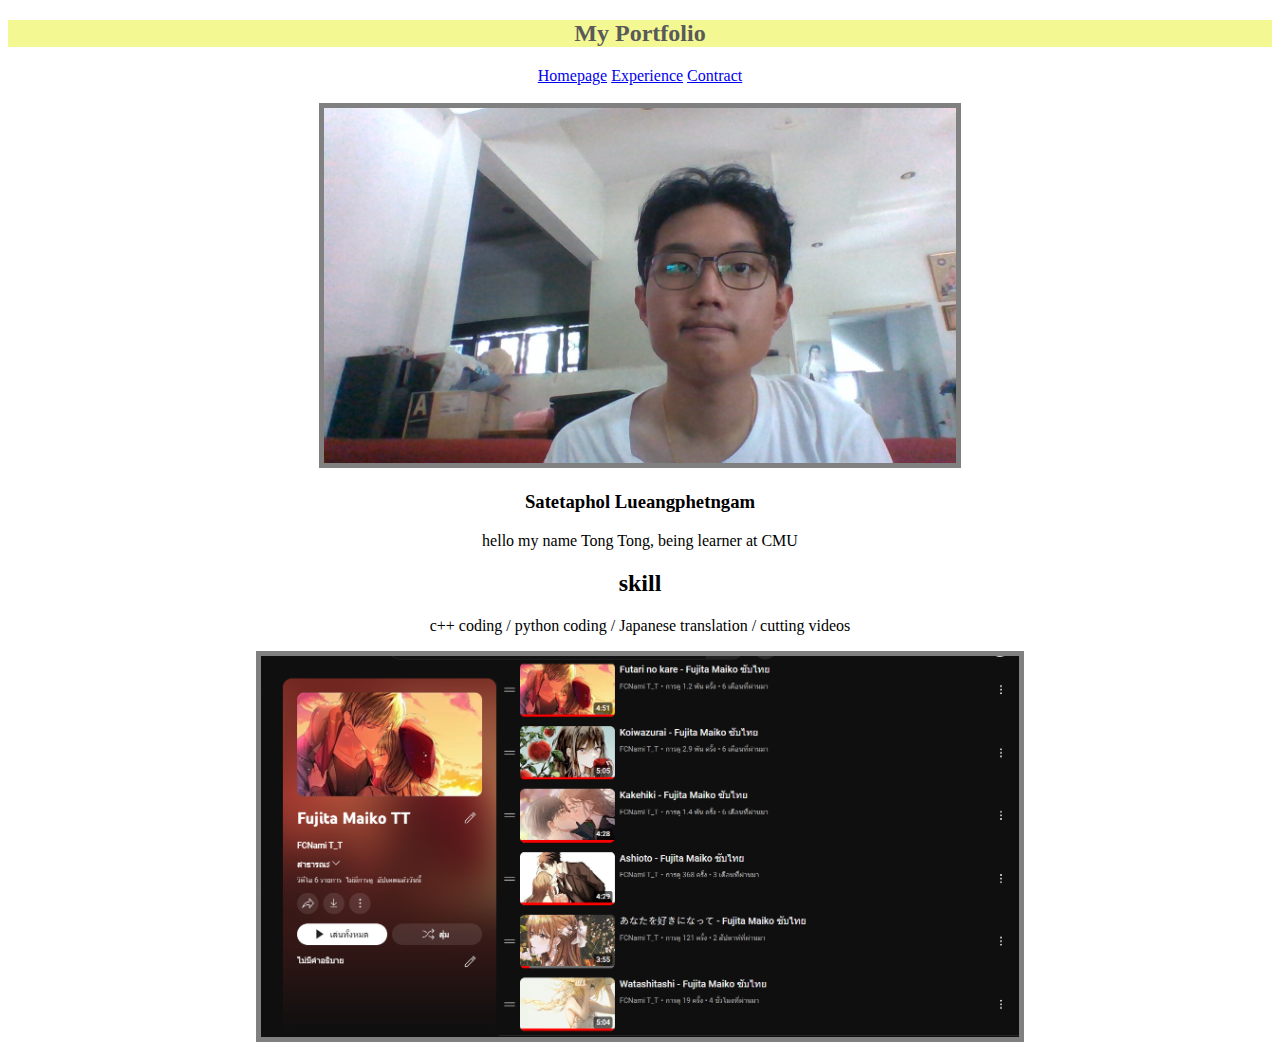
<file: index.html>
<!DOCTYPE html>
<html lang="en">
  <head>
    <meta charset="UTF-8" />
    <meta name="viewport" content="width=device-width, initial-scale=1.0" />
    <title>My Portfolio</title>
    <link rel="stylesheet" href="style.css">
  </head>
  <body>
    <h2  class="style1">My Portfolio</h2>
    <a href="http://localhost:5501/index.html">Homepage</a>
    <a href="http://localhost:5501/exp.html">Experience</a>
    <a href="http://localhost:5501/cont.html">Contract</a><br /><br />
    <img src="image/WIN_20241006_15_36_59_Pro.jpg" width="50%" alt="">
    <h3>Satetaphol Lueangphetngam</h3>
    <p>hello my name Tong Tong, being learner at CMU</p>
    <h2>skill</h2>
    <p>c++ coding / python coding / Japanese translation / cutting videos</p>
    <img src="image/fcnami.png" width="60%" alt="">
  </body>
</html>
</file>
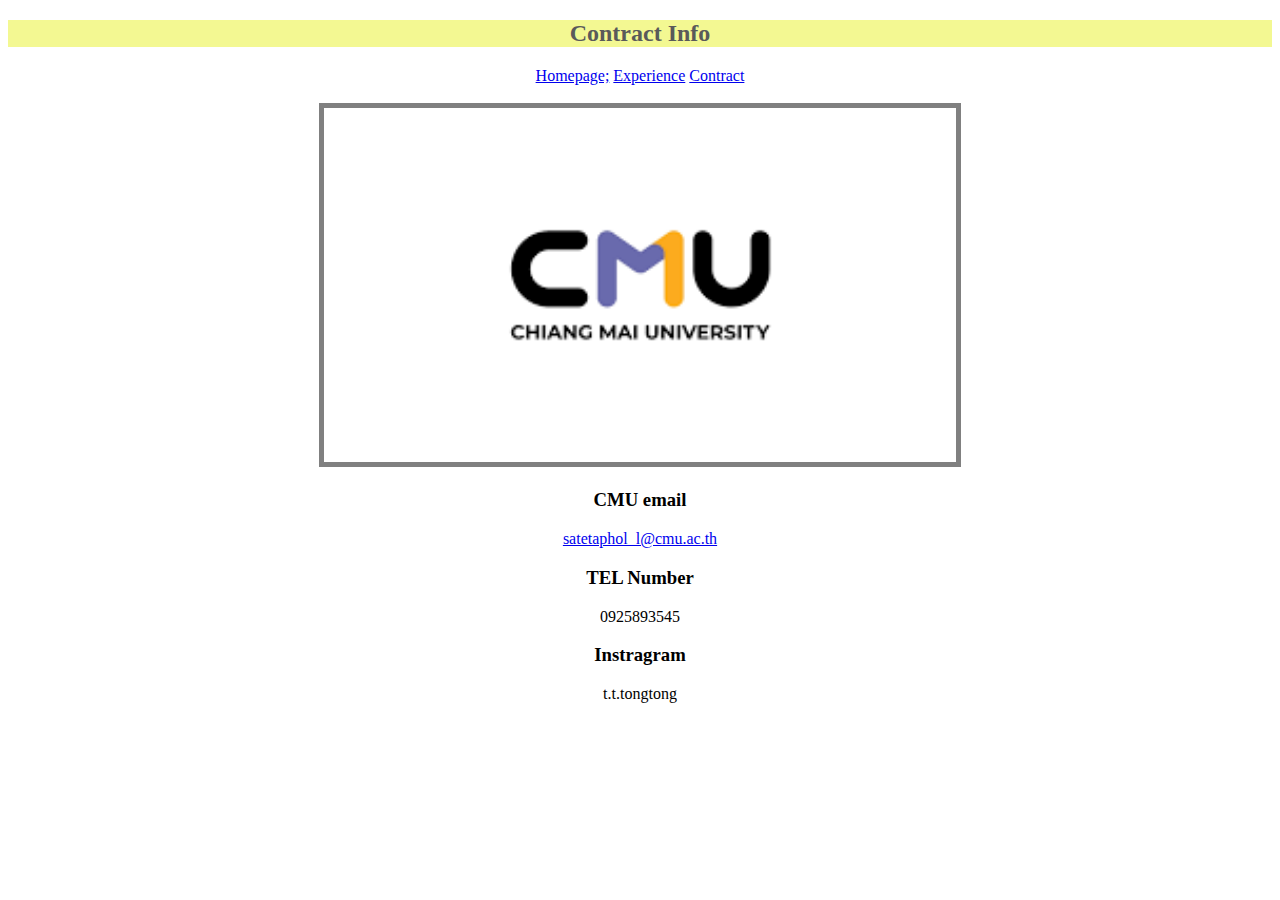
<file: cont.html>
<!DOCTYPE html>
<html lang="en">
<head>
    <meta charset="UTF-8">
    <meta name="viewport" content="width=device-width, initial-scale=1.0">
    <title>My Contract</title>
    <link rel="stylesheet" href="style.css">
</head>
<body>
    <h2   class="style1">Contract Info</h2>
    <a href="index.html">Homepage;</a>
    <a href="exp.html">Experience</a>
    <a href="cont.html">Contract   </a><br /><br />
    <img src="image/cmulogo.png" width="50%" alt="">
    <h3>CMU email</h3>
    <a href="mailto:satetaphol_l@cmu.ac.th">satetaphol_l@cmu.ac.th</a>
    <h3>TEL Number</h3>
    <p>0925893545</p>
    <h3>Instragram</h3>
    <p>t.t.tongtong</p>
</body>
</html>
</file>
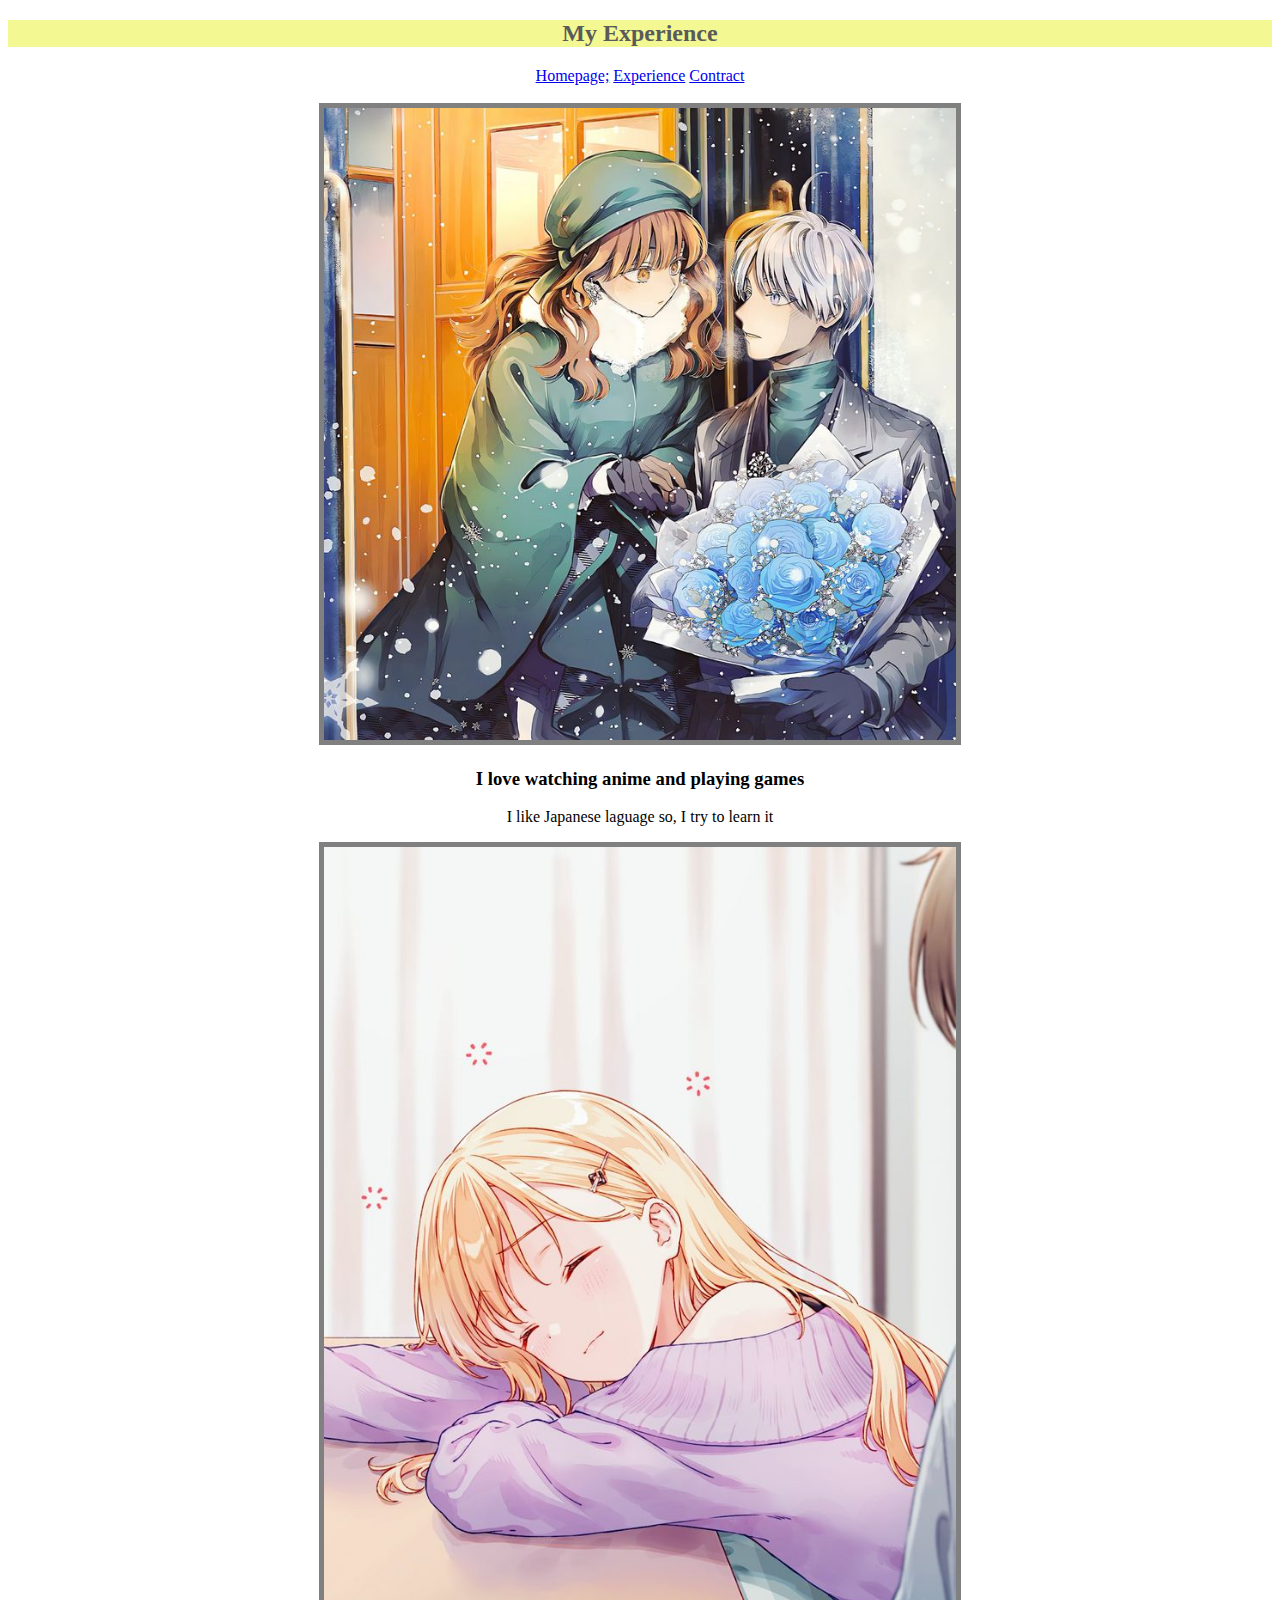
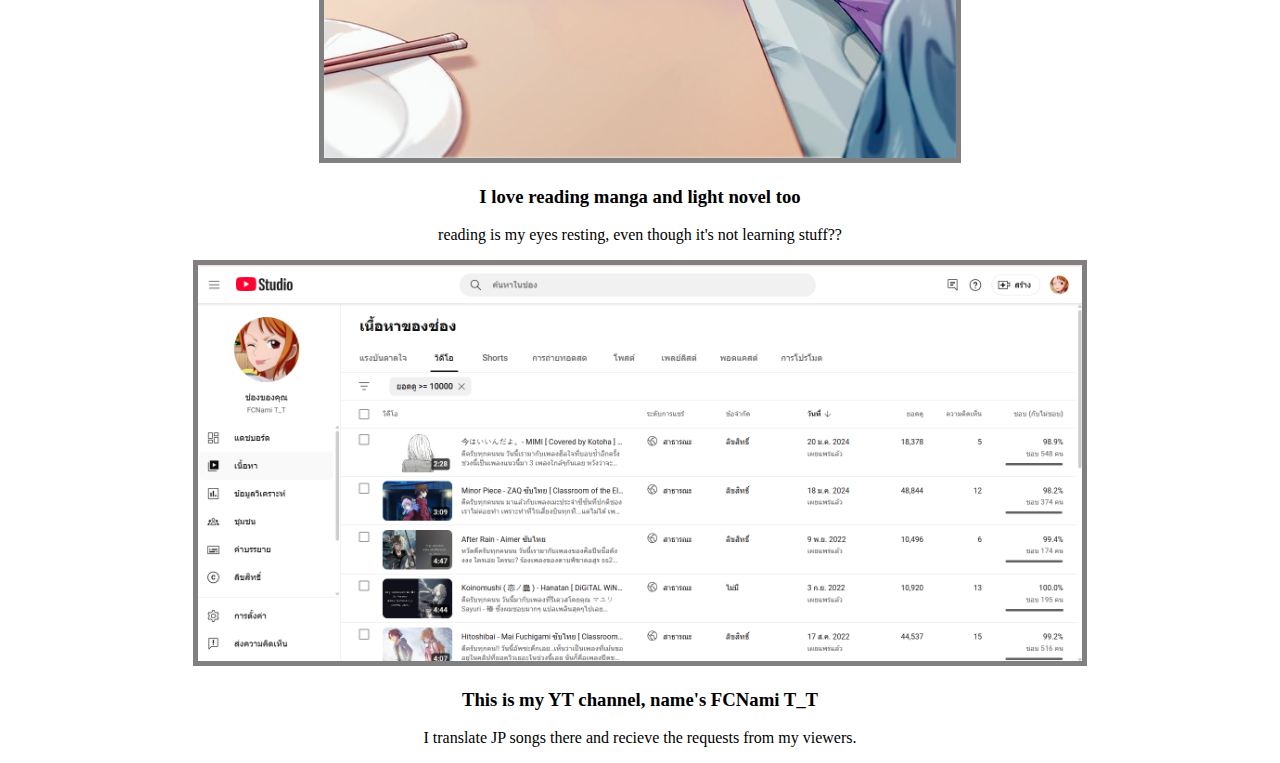
<file: exp.html>
<!DOCTYPE html>
<html lang="en">
<head>
    <meta charset="UTF-8">
    <meta name="viewport" content="width=device-width, initial-scale=1.0">
    <title>My Experience</title>
    <link rel="stylesheet" href="style.css">
</head>
<body>
    <h2   class="style1">My Experience</h2>
    <a href="index.html">Homepage;</a>
    <a href="exp.html">Experience</a>
    <a href="cont.html">Contract   </a><br /><br />
    <img src="image/anime1.jpg" width="50%" alt="">
    <h3>I love watching anime and playing games</h3>
    <p>I like Japanese laguage so, I try to learn it</p>
    <img src="image/novel1.jfif"width="50%" alt="">
    <h3>I love reading manga and light novel too</h3>
    <p>reading is my eyes resting, even though it's not learning stuff??</p>
    <img src="image/Screenshot 2025-06-26 230214.png" width="70%" alt="">
    <h3>This is my YT channel, name's FCNami T_T</h3>
    <p>I translate JP songs there and recieve the requests from my viewers.</p>
</body>
</html>
</file>
<file: style.css>
body {
    text-align: center;
  }

.style1 {
    color: rgb(90, 90, 90);
    font-size: 24px;
    font-weight: bold;
    background-color: rgb(243, 248, 146);

}

img {
    border: 5px  solid  gray;
}
</file>
